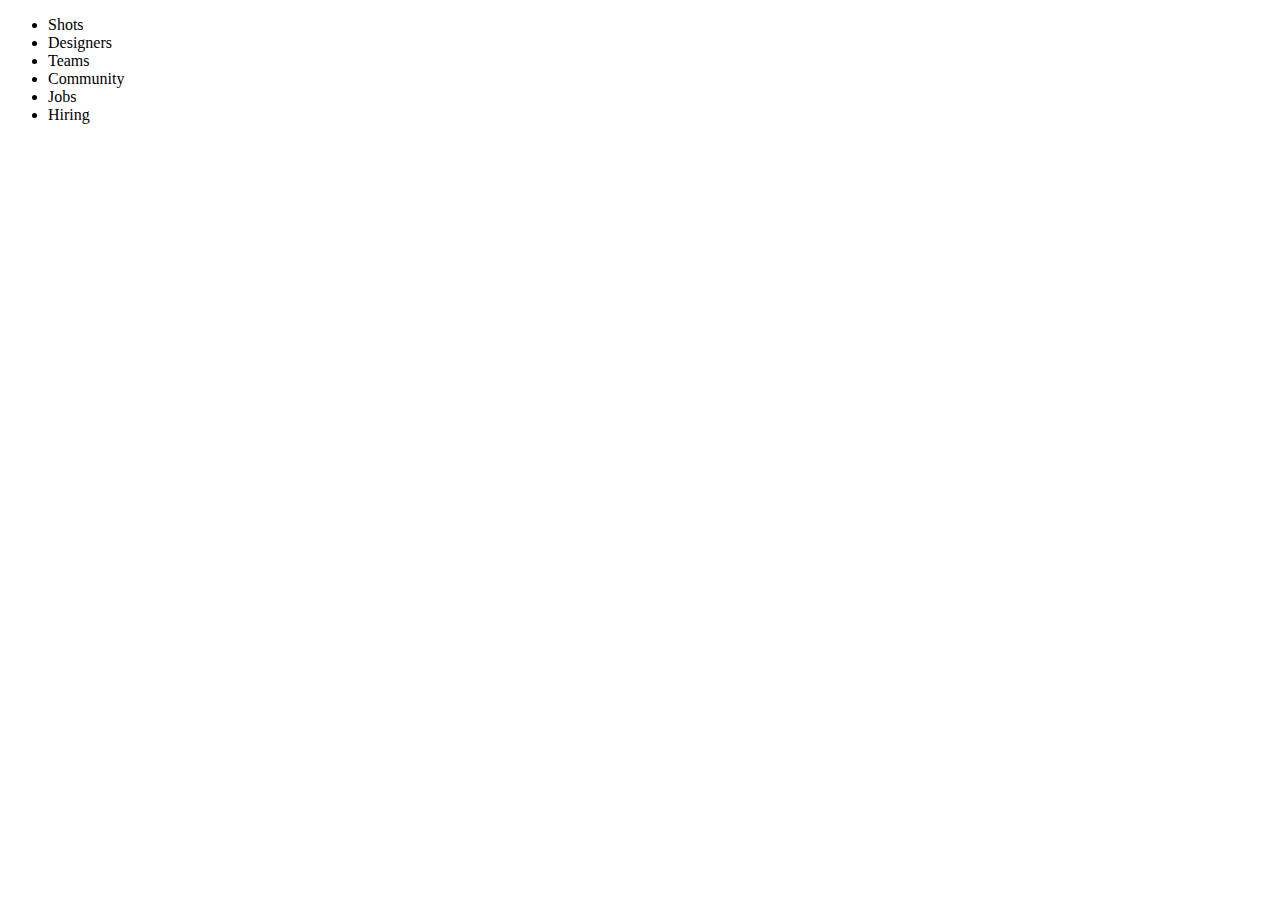
<file: 05HTML-contents_text/index.html>
<!DOCTYPE html>
<html lang="ko">
<head>
    <meta charset="UTF-8">
    <title>H1 ~ H6</title>
</head>
<body>
    <nav>
        <ul>
            <li>Shots</li>
            <li>Designers</li>
            <li>Teams</li>
            <li>Community</li>
            <li>Jobs</li>
            <li>Hiring</li>
        </ul>
    </nav>
</body>
</file>
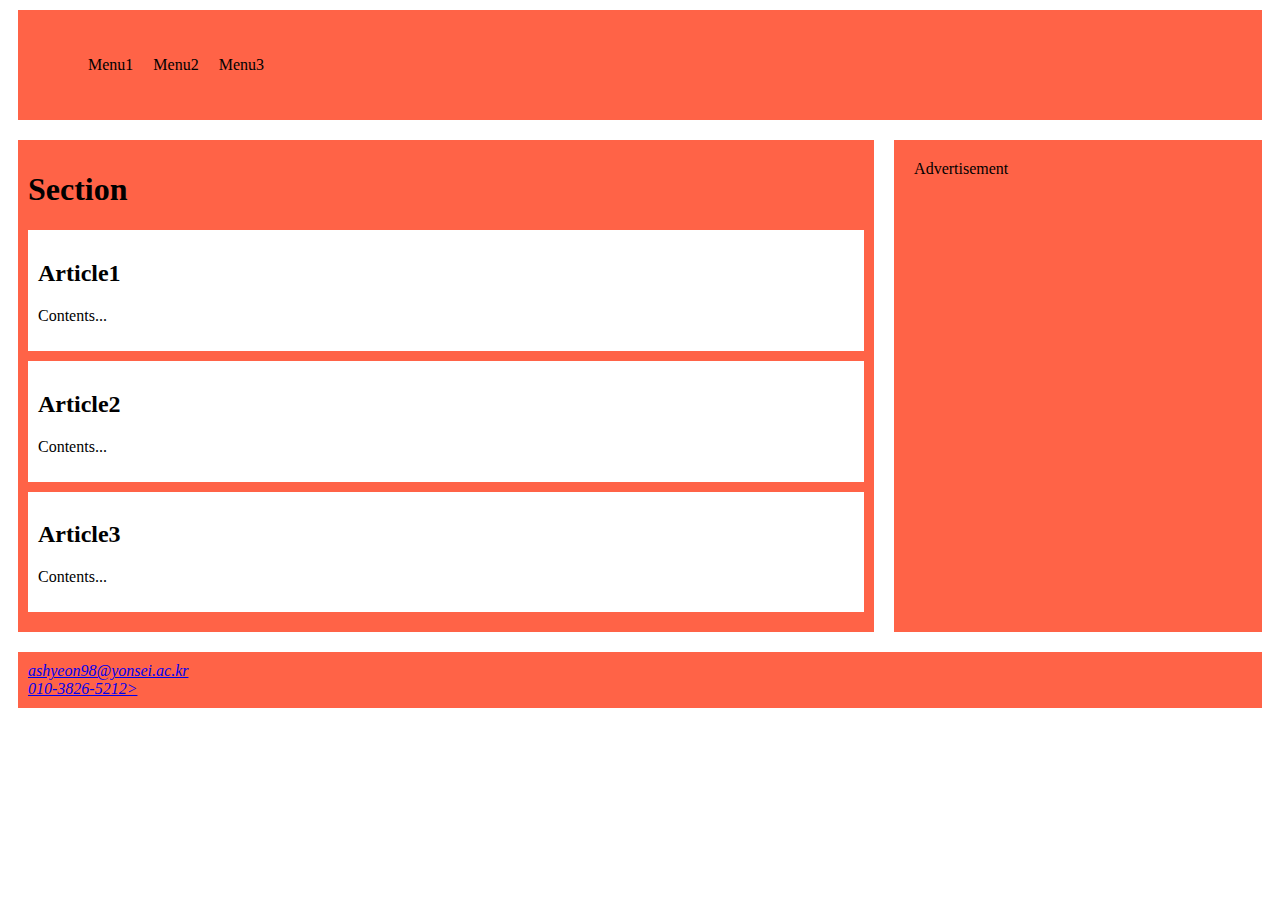
<file: 05HTML-contents_text/practice/index.html>
<!DOCTYPE html>
<html lang="en">
<head>
    <meta charset="UTF-8">
    <title>Contents Practice</title>
    <link rel="stylesheet" href="./main.css">
</head>
<body>
    <header>
        <nav>
            <ul>
                <li>Menu1</li>
                <li>Menu2</li>
                <li>Menu3</li>
            </ul>
        </nav>
    </header>

    <main>
        <section>
            <h1>Section</h1>
            <article>
                <h2>Article1</h2>
                <p>Contents...</p>
            </article>
            <article>
                <h2>Article2</h2>
                <p>Contents...</p>
            </article>
            <article>
                <h2>Article3</h2>
                <p>Contents...</p>
            </article>
        </section>
    
        <aside>
            Advertisement
        </aside>
    </main>

    <footer>
        <address>
            <a href="mailto:ashyeon98@yonsei.ac.kr">ashyeon98@yonsei.ac.kr</a>
            <a href="tel:=821038265212">010-3826-5212></a>
        </address>
    </footer>
</body>
</html>
</file>
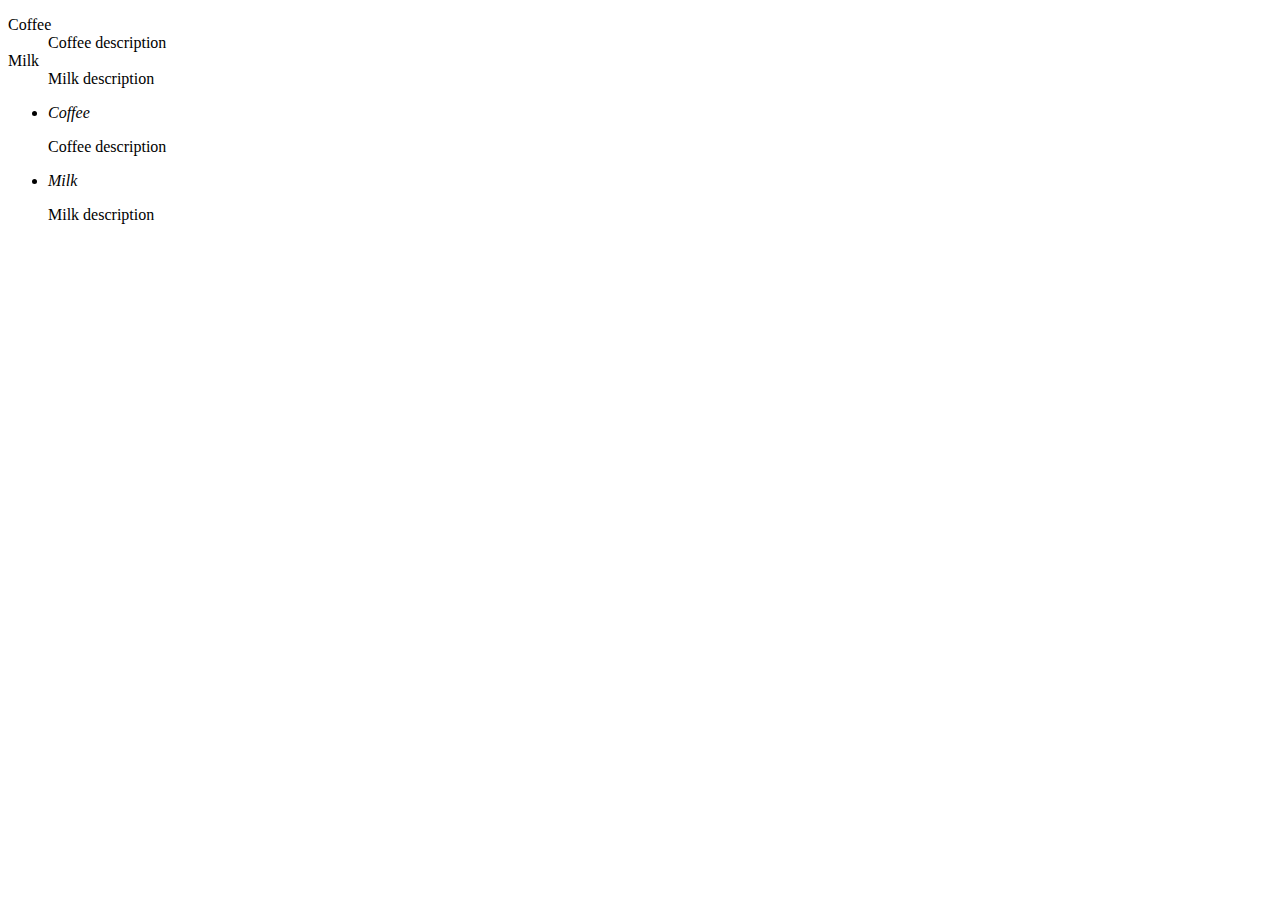
<file: 05HTML-contents_text/fruit.html>
<!DOCTYPE html>
<html lang="en">
<head>
    <meta charset="UTF-8">
    <meta name="viewport" content="width=device-width, initial-scale=1.0">
    <title>HTML Elements</title>
    <link rel="stylesheet" href="./main2.css">
</head>
<body>
    <dl>
        <dt>Coffee</dt>
        <dd>Coffee description</dd>
        <dt>Milk</dt>
        <dd>Milk description</dd>
    </dl>

    <ul>
        <li>
            <dfn>Coffee</dfn>
            <p>Coffee description</p>
        </li>
        <li>
            <dfn>Milk</dfn>
            <p>Milk description</p>
        </li>
    </ul>
</body>
</html>
</file>
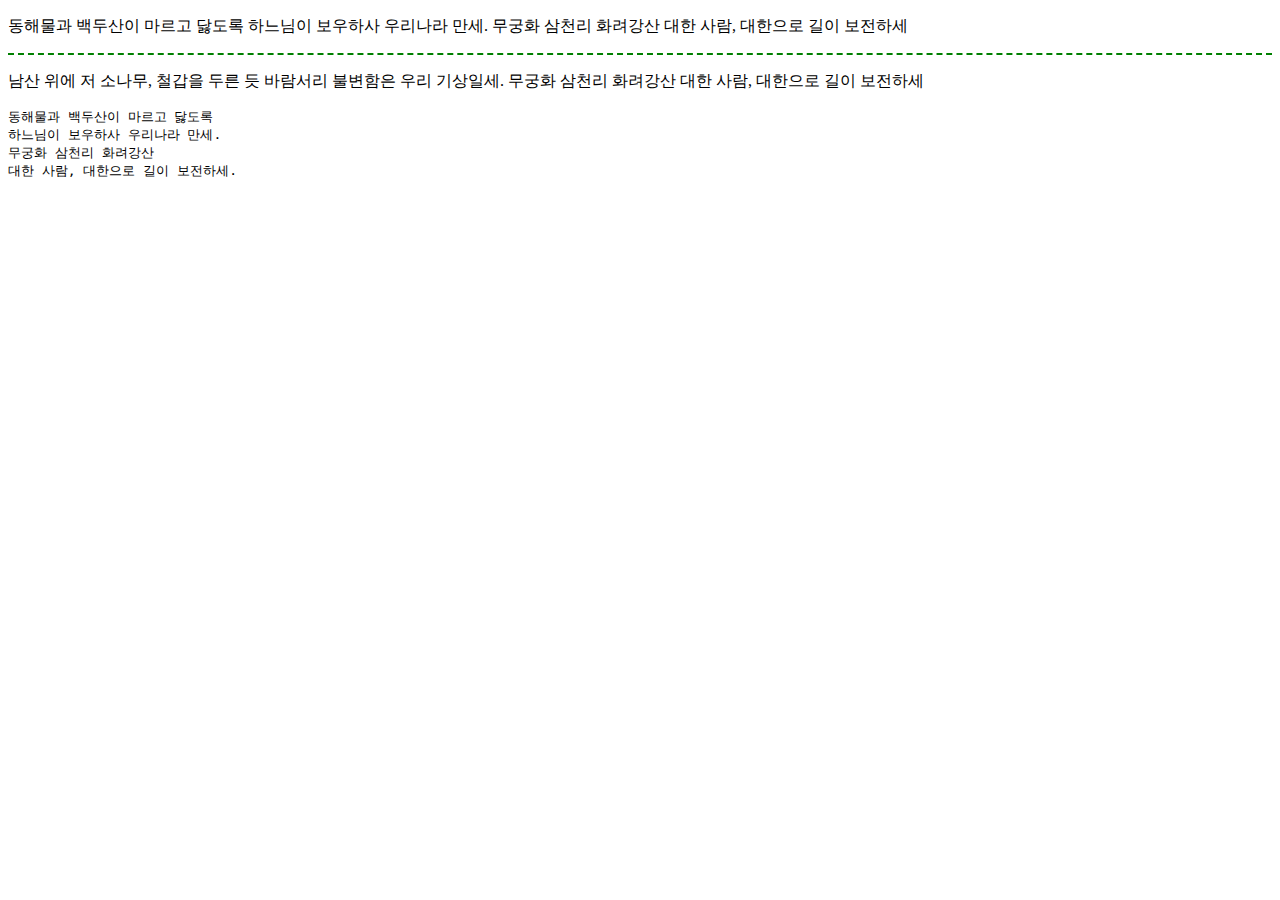
<file: 05HTML-contents_text/tag.html>
<!DOCTYPE html>
<html lang="en">
<head>
    <meta charset="UTF-8">
    <meta name="viewport" content="width=device-width, initial-scale=1.0">
    <title>여러가지 태그-hr, pre</title>
    <link rel="stylesheet" href="./main2.css">
</head>
<body>
    <p>
        동해물과 백두산이 마르고 닳도록
        하느님이 보우하사 우리나라 만세.
        무궁화 삼천리 화려강산
        대한 사람, 대한으로 길이 보전하세
    </p>
    <hr>
    <p>
        남산 위에 저 소나무, 철갑을 두른 듯
        바람서리 불변함은 우리 기상일세.
        무궁화 삼천리 화려강산
        대한 사람, 대한으로 길이 보전하세
    </p>
<pre>동해물과 백두산이 마르고 닳도록
하느님이 보우하사 우리나라 만세.
무궁화 삼천리 화려강산
대한 사람, 대한으로 길이 보전하세.</pre>
</body>
</html>
</file>
<file: 05HTML-contents_text/practice/main.css>
header {
    background: tomato;
    margin: 10px;
    padding: 20px;
}
header nav {

}
header nav ul{
    display: flex;
}
header nav ul li {
    list-style: none;
    margin: 10px;
}
main {
    display: flex;
}
section {
    width: 70%;
    background: tomato;
    margin: 10px;
    padding: 10px;
    box-sizing: border-box;
}
section h1 {

}
article {
    background: white;
    margin-bottom: 10px;
    padding: 10px;
}
article h2 {

}
article p {

}
aside {
    width: 30%;
    background: tomato;
    margin: 10px;
    padding: 20px;
    box-sizing: border-box;
}
footer {
    background: tomato;
    margin: 10px;
    padding: 10px;
}
footer address {

}
footer address a {
    display: block;
}
</file>
<file: 05HTML-contents_text/main2.css>
hr {
border: none;
border-top: 2px dashed green;
}
</file>
